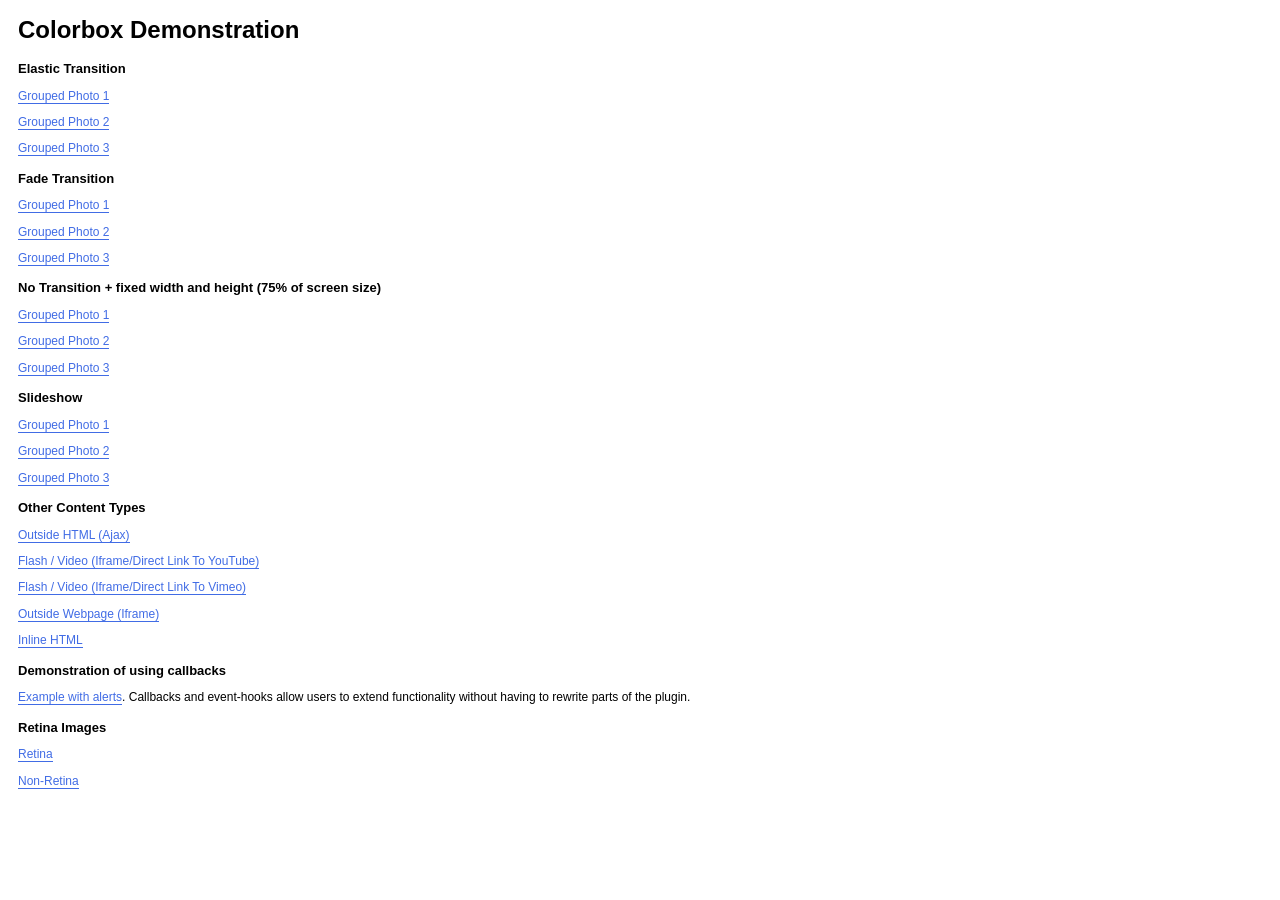
<file: public/assets/dest/vendors/colorbox/example1/index.html>
<!DOCTYPE html>
<html>
	<head>
		<meta charset='utf-8'/>
		<title>Colorbox Examples</title>
		<style>
			body{font:12px/1.2 Verdana, sans-serif; padding:0 10px;}
			a:link, a:visited{text-decoration:none; color:#416CE5; border-bottom:1px solid #416CE5;}
			h2{font-size:13px; margin:15px 0 0 0;}
		</style>
		<link rel="stylesheet" href="colorbox.css" />
		<script src="https://ajax.googleapis.com/ajax/libs/jquery/1.10.2/jquery.min.js"></script>
		<script src="../jquery.colorbox.js"></script>
		<script>
			$(document).ready(function(){
				//Examples of how to assign the Colorbox event to elements
				$(".group1").colorbox({rel:'group1'});
				$(".group2").colorbox({rel:'group2', transition:"fade"});
				$(".group3").colorbox({rel:'group3', transition:"none", width:"75%", height:"75%"});
				$(".group4").colorbox({rel:'group4', slideshow:true});
				$(".ajax").colorbox();
				$(".youtube").colorbox({iframe:true, innerWidth:640, innerHeight:390});
				$(".vimeo").colorbox({iframe:true, innerWidth:500, innerHeight:409});
				$(".iframe").colorbox({iframe:true, width:"80%", height:"80%"});
				$(".inline").colorbox({inline:true, width:"50%"});
				$(".callbacks").colorbox({
					onOpen:function(){ alert('onOpen: colorbox is about to open'); },
					onLoad:function(){ alert('onLoad: colorbox has started to load the targeted content'); },
					onComplete:function(){ alert('onComplete: colorbox has displayed the loaded content'); },
					onCleanup:function(){ alert('onCleanup: colorbox has begun the close process'); },
					onClosed:function(){ alert('onClosed: colorbox has completely closed'); }
				});

				$('.non-retina').colorbox({rel:'group5', transition:'none'})
				$('.retina').colorbox({rel:'group5', transition:'none', retinaImage:true, retinaUrl:true});
				
				//Example of preserving a JavaScript event for inline calls.
				$("#click").click(function(){ 
					$('#click').css({"background-color":"#f00", "color":"#fff", "cursor":"inherit"}).text("Open this window again and this message will still be here.");
					return false;
				});
			});
		</script>
	</head>
	<body>
		<h1>Colorbox Demonstration</h1>
		<h2>Elastic Transition</h2>
		<p><a class="group1" href="../content/ohoopee1.jpg" title="Me and my grandfather on the Ohoopee.">Grouped Photo 1</a></p>
		<p><a class="group1" href="../content/ohoopee2.jpg" title="On the Ohoopee as a child">Grouped Photo 2</a></p>
		<p><a class="group1" href="../content/ohoopee3.jpg" title="On the Ohoopee as an adult">Grouped Photo 3</a></p>
		
		<h2>Fade Transition</h2>
		<p><a class="group2" href="../content/ohoopee1.jpg" title="Me and my grandfather on the Ohoopee">Grouped Photo 1</a></p>
		<p><a class="group2" href="../content/ohoopee2.jpg" title="On the Ohoopee as a child">Grouped Photo 2</a></p>
		<p><a class="group2" href="../content/ohoopee3.jpg" title="On the Ohoopee as an adult">Grouped Photo 3</a></p>
		
		<h2>No Transition + fixed width and height (75% of screen size)</h2>
		<p><a class="group3" href="../content/ohoopee1.jpg" title="Me and my grandfather on the Ohoopee.">Grouped Photo 1</a></p>
		<p><a class="group3" href="../content/ohoopee2.jpg" title="On the Ohoopee as a child">Grouped Photo 2</a></p>
		<p><a class="group3" href="../content/ohoopee3.jpg" title="On the Ohoopee as an adult">Grouped Photo 3</a></p>
		
		<h2>Slideshow</h2>
		<p><a class="group4"  href="../content/ohoopee1.jpg" title="Me and my grandfather on the Ohoopee.">Grouped Photo 1</a></p>
		<p><a class="group4"  href="../content/ohoopee2.jpg" title="On the Ohoopee as a child">Grouped Photo 2</a></p>
		<p><a class="group4"  href="../content/ohoopee3.jpg" title="On the Ohoopee as an adult">Grouped Photo 3</a></p>
		
		<h2>Other Content Types</h2>
		<p><a class='ajax' href="../content/ajax.html" title="Homer Defined">Outside HTML (Ajax)</a></p>
		<p><a class='youtube' href="http://www.youtube.com/embed/VOJyrQa_WR4?rel=0&amp;wmode=transparent">Flash / Video (Iframe/Direct Link To YouTube)</a></p>
		<p><a class='vimeo' href="http://player.vimeo.com/video/2285902" title="R&ouml;yksopp: Remind Me">Flash / Video (Iframe/Direct Link To Vimeo)</a></p>
		<p><a class='iframe' href="http://wikipedia.com">Outside Webpage (Iframe)</a></p>
		<p><a class='inline' href="#inline_content">Inline HTML</a></p>
		
		<h2>Demonstration of using callbacks</h2>
		<p><a class='callbacks' href="../content/marylou.jpg" title="Marylou on Cumberland Island">Example with alerts</a>. Callbacks and event-hooks allow users to extend functionality without having to rewrite parts of the plugin.</p>
		

		<h2>Retina Images</h2>
		<p><a class="retina" href="../content/daisy.jpg" title="Retina">Retina</a></p>
		<p><a class="non-retina" href="../content/daisy.jpg" title="Non-Retina">Non-Retina</a></p>

		<!-- This contains the hidden content for inline calls -->
		<div style='display:none'>
			<div id='inline_content' style='padding:10px; background:#fff;'>
			<p><strong>This content comes from a hidden element on this page.</strong></p>
			<p>The inline option preserves bound JavaScript events and changes, and it puts the content back where it came from when it is closed.</p>
			<p><a id="click" href="#" style='padding:5px; background:#ccc;'>Click me, it will be preserved!</a></p>
			
			<p><strong>If you try to open a new Colorbox while it is already open, it will update itself with the new content.</strong></p>
			<p>Updating Content Example:<br />
			<a class="ajax" href="../content/ajax.html">Click here to load new content</a></p>
			</div>
		</div>
	</body>
</html>
</file>
<file: public/assets/dest/vendors/colorbox/example1/colorbox.css>
/*
    Colorbox Core Style:
    The following CSS is consistent between example themes and should not be altered.
*/
#colorbox, #cboxOverlay, #cboxWrapper{position:absolute; top:0; left:0; z-index:9999; overflow:hidden;}
#cboxWrapper {max-width:none;}
#cboxOverlay{position:fixed; width:100%; height:100%;}
#cboxMiddleLeft, #cboxBottomLeft{clear:left;}
#cboxContent{position:relative;}
#cboxLoadedContent{overflow:auto; -webkit-overflow-scrolling: touch;}
#cboxTitle{margin:0;}
#cboxLoadingOverlay, #cboxLoadingGraphic{position:absolute; top:0; left:0; width:100%; height:100%;}
#cboxPrevious, #cboxNext, #cboxClose, #cboxSlideshow{cursor:pointer;}
.cboxPhoto{float:left; margin:auto; border:0; display:block; max-width:none; -ms-interpolation-mode:bicubic;}
.cboxIframe{width:100%; height:100%; display:block; border:0;}
#colorbox, #cboxContent, #cboxLoadedContent{box-sizing:content-box; -moz-box-sizing:content-box; -webkit-box-sizing:content-box;}

/* 
    User Style:
    Change the following styles to modify the appearance of Colorbox.  They are
    ordered & tabbed in a way that represents the nesting of the generated HTML.
*/
#cboxOverlay{background:url(images/overlay.png) repeat 0 0;}
#colorbox{outline:0;}
    #cboxTopLeft{width:21px; height:21px; background:url(images/controls.png) no-repeat -101px 0;}
    #cboxTopRight{width:21px; height:21px; background:url(images/controls.png) no-repeat -130px 0;}
    #cboxBottomLeft{width:21px; height:21px; background:url(images/controls.png) no-repeat -101px -29px;}
    #cboxBottomRight{width:21px; height:21px; background:url(images/controls.png) no-repeat -130px -29px;}
    #cboxMiddleLeft{width:21px; background:url(images/controls.png) left top repeat-y;}
    #cboxMiddleRight{width:21px; background:url(images/controls.png) right top repeat-y;}
    #cboxTopCenter{height:21px; background:url(images/border.png) 0 0 repeat-x;}
    #cboxBottomCenter{height:21px; background:url(images/border.png) 0 -29px repeat-x;}
    #cboxContent{background:#fff; overflow:hidden;}
        .cboxIframe{background:#fff;}
        #cboxError{padding:50px; border:1px solid #ccc;}
        #cboxLoadedContent{margin-bottom:28px;}
        #cboxTitle{position:absolute; bottom:4px; left:0; text-align:center; width:100%; color:#949494;}
        #cboxCurrent{position:absolute; bottom:4px; left:58px; color:#949494;}
        #cboxLoadingOverlay{background:url(images/loading_background.png) no-repeat center center;}
        #cboxLoadingGraphic{background:url(images/loading.gif) no-repeat center center;}

        /* these elements are buttons, and may need to have additional styles reset to avoid unwanted base styles */
        #cboxPrevious, #cboxNext, #cboxSlideshow, #cboxClose {border:0; padding:0; margin:0; overflow:visible; width:auto; background:none; }
        
        /* avoid outlines on :active (mouseclick), but preserve outlines on :focus (tabbed navigating) */
        #cboxPrevious:active, #cboxNext:active, #cboxSlideshow:active, #cboxClose:active {outline:0;}

        #cboxSlideshow{position:absolute; bottom:4px; right:30px; color:#0092ef;}
        #cboxPrevious{position:absolute; bottom:0; left:0; background:url(images/controls.png) no-repeat -75px 0; width:25px; height:25px; text-indent:-9999px;}
        #cboxPrevious:hover{background-position:-75px -25px;}
        #cboxNext{position:absolute; bottom:0; left:27px; background:url(images/controls.png) no-repeat -50px 0; width:25px; height:25px; text-indent:-9999px;}
        #cboxNext:hover{background-position:-50px -25px;}
        #cboxClose{position:absolute; bottom:0; right:0; background:url(images/controls.png) no-repeat -25px 0; width:25px; height:25px; text-indent:-9999px;}
        #cboxClose:hover{background-position:-25px -25px;}

/*
  The following fixes a problem where IE7 and IE8 replace a PNG's alpha transparency with a black fill
  when an alpha filter (opacity change) is set on the element or ancestor element.  This style is not applied to or needed in IE9.
  See: http://jacklmoore.com/notes/ie-transparency-problems/
*/
.cboxIE #cboxTopLeft,
.cboxIE #cboxTopCenter,
.cboxIE #cboxTopRight,
.cboxIE #cboxBottomLeft,
.cboxIE #cboxBottomCenter,
.cboxIE #cboxBottomRight,
.cboxIE #cboxMiddleLeft,
.cboxIE #cboxMiddleRight {
    filter: progid:DXImageTransform.Microsoft.gradient(startColorstr=#00FFFFFF,endColorstr=#00FFFFFF);
}
</file>
